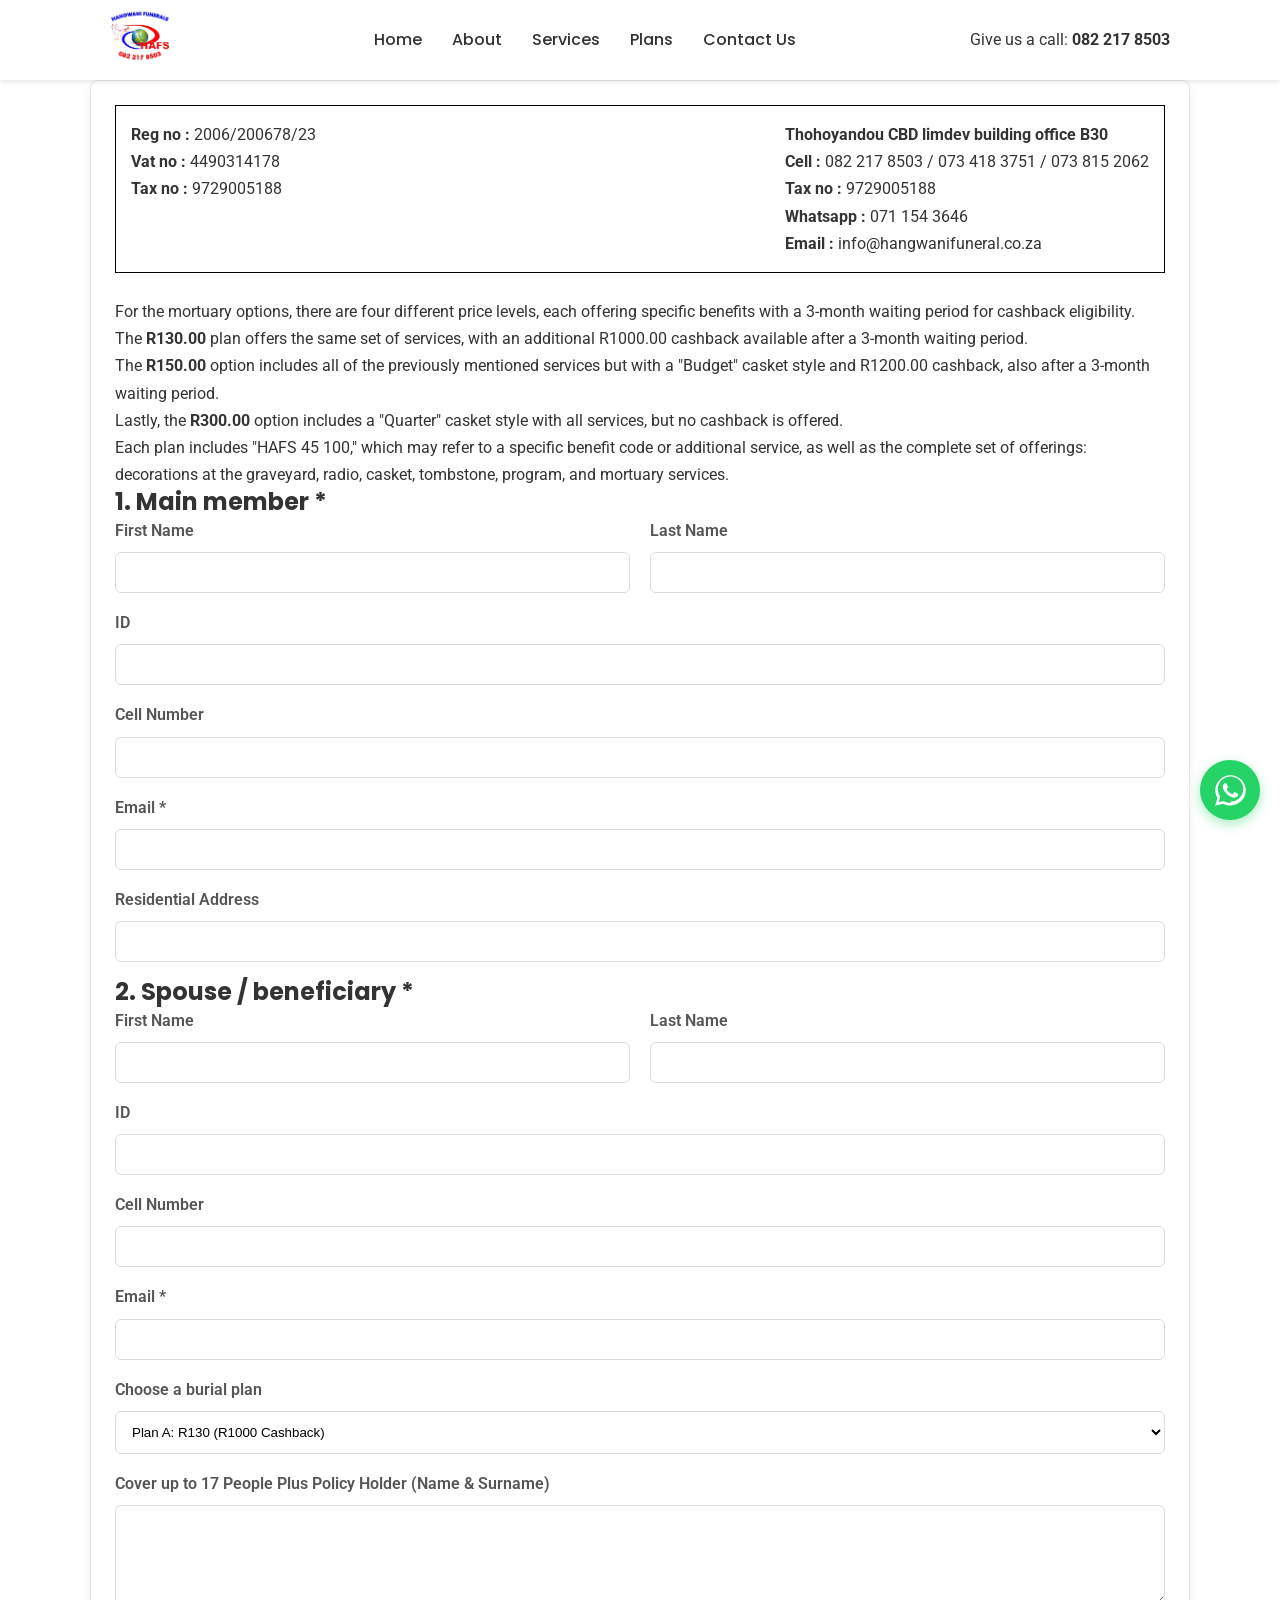
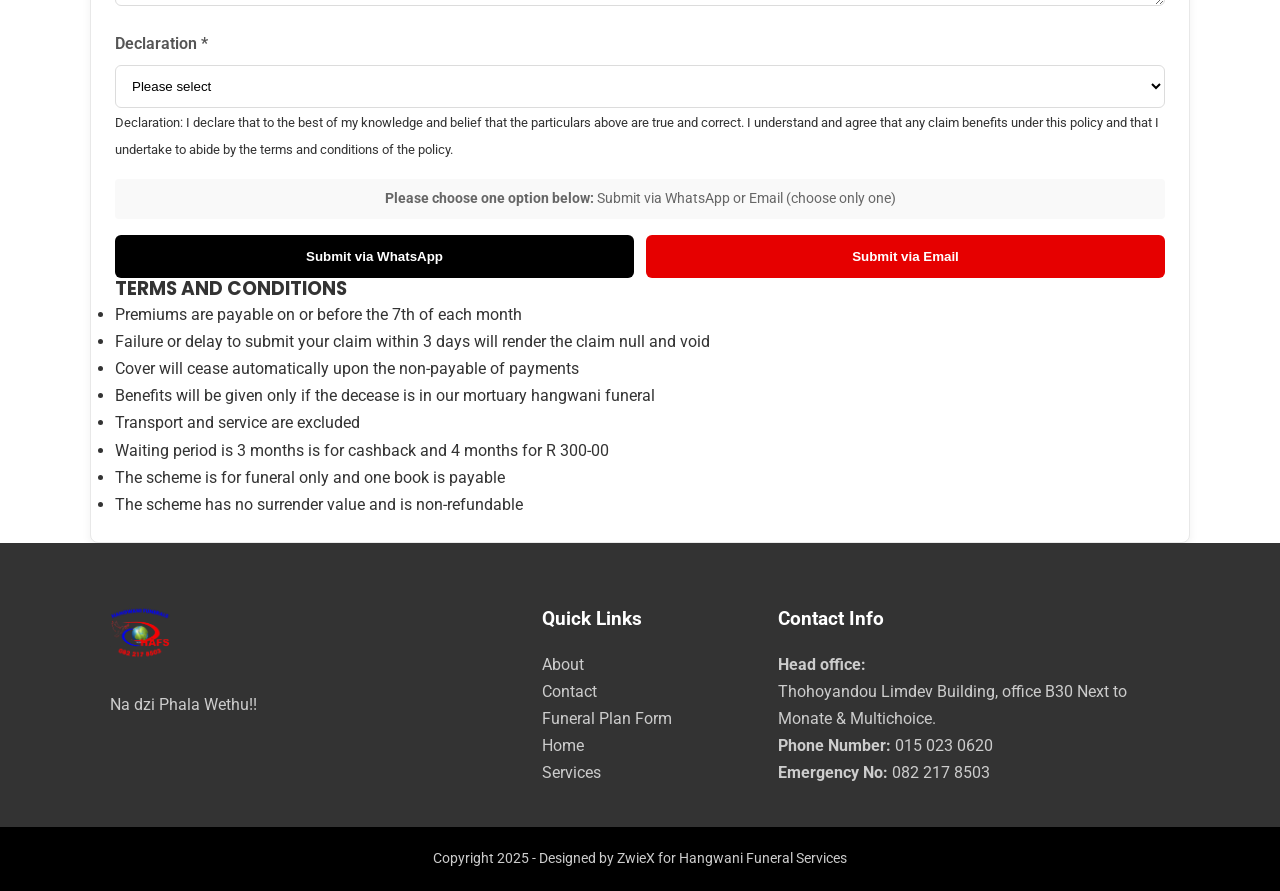
<file: apply.html>
<!DOCTYPE html>
<html lang="en">
<head>
    <meta charset="UTF-8">
    <meta name="viewport" content="width=device-width, initial-scale=1.0">
    <title>Application Form - Hangwani Funeral Services</title>
    <link rel="stylesheet" href="styles.css" />
    <link rel="preconnect" href="https://fonts.googleapis.com" />
    <link rel="preconnect" href="https://fonts.gstatic.com" crossorigin />
    <link href="https://fonts.googleapis.com/css2?family=Poppins:wght@400;500;700&family=Roboto:wght@400;700&display=swap" rel="stylesheet" />
    <link rel="icon" href="images/hangwanifuneral.webp">
    <meta name="theme-color" content="#E60000" />
</head>
<body>
    <a class="skip-link" href="#main-content">Skip to content</a>
    <!-- =========== Header =========== -->
    <header>
      <div class="container">
        <a href="index.html#home" class="logo">
          <img src="images/hangwanifuneral.webp" alt="Hangwani Funerals Logo" />
        </a>
        <nav class="main-nav">
          <ul>
            <li><a href="index.html#home">Home</a></li>
            <li><a href="index.html#about">About</a></li>
            <li><a href="index.html#services">Services</a></li>
            <li><a href="index.html#plans">Plans</a></li>
            <li><a href="contact.html">Contact Us</a></li>
          </ul>
        </nav>
        <div class="header-contact">
          <span>Give us a call: <strong>082 217 8503</strong></span>
        </div>
        <button class="hamburger" id="hamburger-menu" aria-label="Toggle navigation">
          <span></span>
          <span></span>
          <span></span>
        </button>
      </div>
    </header>

    <main id="main-content" class="mt-header">
      <section class="container card">
        <!-- Header Information -->
        <div class="header-info" style="border:1px solid #000; display:flex; justify-content:space-between; padding:15px; margin-bottom:25px; flex-wrap:wrap; gap:10px;">
          <div>
            <strong>Reg no :</strong> 2006/200678/23<br />
            <strong>Vat no :</strong> 4490314178<br />
            <strong>Tax no :</strong> 9729005188
          </div>
          <div>
            <strong>Thohoyandou CBD limdev building office B30</strong><br />
            <strong>Cell :</strong> 082 217 8503 / 073 418 3751 / 073 815 2062<br />
            <strong>Tax no :</strong> 9729005188<br />
            <strong>Whatsapp :</strong> 071 154 3646<br />
            <strong>Email :</strong> info@hangwanifuneral.co.za
          </div>
        </div>

        <!-- Plans Information -->
        <div class="info-section">
          <p>For the mortuary options, there are four different price levels, each offering specific benefits with a 3-month waiting period for cashback eligibility.</p>
          <p>The <strong>R130.00</strong> plan offers the same set of services, with an additional R1000.00 cashback available after a 3-month waiting period.</p>
          <p>The <strong>R150.00</strong> option includes all of the previously mentioned services but with a "Budget" casket style and R1200.00 cashback, also after a 3-month waiting period.</p>
          <p>Lastly, the <strong>R300.00</strong> option includes a "Quarter" casket style with all services, but no cashback is offered.</p>
          <p>Each plan includes "HAFS 45 100," which may refer to a specific benefit code or additional service, as well as the complete set of offerings: decorations at the graveyard, radio, casket, tombstone, program, and mortuary services.</p>
        </div>

        <!-- Application Form -->
        <form id="applicationForm">
          <h2>1. Main member *</h2>
          <div class="form-group">
            <div class="name-fields" style="display:flex; gap:20px; flex-wrap:wrap;">
              <div style="flex:1 1 250px; min-width:200px;">
                <label for="main_first_name">First Name</label>
                <input type="text" id="main_first_name" name="main_first_name" required />
              </div>
              <div style="flex:1 1 250px; min-width:200px;">
                <label for="main_last_name">Last Name</label>
                <input type="text" id="main_last_name" name="main_last_name" required />
              </div>
            </div>
          </div>
          <div class="form-group">
            <label for="main_id">ID</label>
            <input type="text" id="main_id" name="main_id" />
          </div>
          <div class="form-group">
            <label for="main_cell">Cell Number</label>
            <input type="tel" id="main_cell" name="main_cell" />
          </div>
          <div class="form-group">
            <label for="main_email">Email *</label>
            <input type="email" id="main_email" name="main_email" required />
          </div>
          <div class="form-group">
            <label for="main_address">Residential Address</label>
            <input type="text" id="main_address" name="main_address" />
          </div>

          <h2>2. Spouse / beneficiary *</h2>
          <div class="form-group">
            <div class="name-fields" style="display:flex; gap:20px; flex-wrap:wrap;">
              <div style="flex:1 1 250px; min-width:200px;">
                <label for="spouse_first_name">First Name</label>
                <input type="text" id="spouse_first_name" name="spouse_first_name" required />
              </div>
              <div style="flex:1 1 250px; min-width:200px;">
                <label for="spouse_last_name">Last Name</label>
                <input type="text" id="spouse_last_name" name="spouse_last_name" required />
              </div>
            </div>
          </div>
          <div class="form-group">
            <label for="spouse_id">ID</label>
            <input type="text" id="spouse_id" name="spouse_id" />
          </div>
          <div class="form-group">
            <label for="spouse_cell">Cell Number</label>
            <input type="tel" id="spouse_cell" name="spouse_cell" />
          </div>
          <div class="form-group">
            <label for="spouse_email">Email *</label>
            <input type="email" id="spouse_email" name="spouse_email" required />
          </div>

          <div class="form-group">
            <label for="burial_plan">Choose a burial plan</label>
            <select id="burial_plan" name="burial_plan">
              <option value="Plan B: R130">Plan A: R130 (R1000 Cashback)</option>
              <option value="Plan C: R150">Plan B: R150 (R1200 Cashback)</option>
              <option value="Plan D: R300">Plan C: R300 (Quarter Casket, No Cashback)</option>
            </select>
          </div>

          <div class="form-group">
            <label for="additional_members">Cover up to 17 People Plus Policy Holder (Name & Surname)</label>
            <textarea id="additional_members" name="additional_members" rows="5"></textarea>
          </div>

          <div class="form-group">
            <label for="declaration">Declaration *</label>
            <select id="declaration" name="declaration" required>
              <option value="" disabled selected>Please select</option>
              <option value="Agree">Agree</option>
            </select>
            <small>Declaration: I declare that to the best of my knowledge and belief that the particulars above are true and correct. I understand and agree that any claim benefits under this policy and that I undertake to abide by the terms and conditions of the policy.</small>
          </div>

          <div class="form-group">
            <p class="submission-note">
              <strong>Please choose one option below:</strong> Submit via WhatsApp or Email (choose only one)
            </p>
          </div>

          <div class="form-buttons">
            <button type="submit" class="submit-btn" id="whatsappBtn">Submit via WhatsApp</button>
            <button type="button" class="submit-btn email-btn" id="emailBtn">Submit via Email</button>
          </div>
        </form>

        <!-- Terms and Conditions -->
        <div class="terms-section">
          <h3>TERMS AND CONDITIONS</h3>
          <ul>
            <li>Premiums are payable on or before the 7th of each month</li>
            <li>Failure or delay to submit your claim within 3 days will render the claim null and void</li>
            <li>Cover will cease automatically upon the non-payable of payments</li>
            <li>Benefits will be given only if the decease is in our mortuary hangwani funeral</li>
            <li>Transport and service are excluded</li>
            <li>Waiting period is 3 months is for cashback and 4 months for R 300-00</li>
            <li>The scheme is for funeral only and one book is payable</li>
            <li>The scheme has no surrender value and is non-refundable</li>
          </ul>
        </div>
      </section>
    </main>

    <!-- =========== Footer =========== -->
    <footer>
      <div class="container footer-grid">
        <div class="footer-about">
          <img src="images/hangwanifuneral.webp" alt="Hangwani Funerals Logo" class="footer-logo" />
          <p>Na dzi Phala Wethu!!</p>
        </div>
        <div class="footer-links">
          <h4>Quick Links</h4>
          <ul>
            <li><a href="index.html#about">About</a></li>
            <li><a href="contact.html">Contact</a></li>
            <li><a href="index.html#plans">Funeral Plan Form</a></li>
            <li><a href="index.html#home">Home</a></li>
            <li><a href="index.html#services">Services</a></li>
          </ul>
        </div>
        <div class="footer-contact">
          <h4>Contact Info</h4>
          <p><strong>Head office:</strong><br />Thohoyandou Limdev Building, office B30 Next to Monate & Multichoice.</p>
          <p><strong>Phone Number:</strong> 015 023 0620</p>
          <p><strong>Emergency No:</strong> 082 217 8503</p>
        </div>
      </div>
      <div class="copyright">
        <p>Copyright 2025 - Designed by ZwieX for Hangwani Funeral Services</p>
      </div>
    </footer>

    <!-- Floating WhatsApp Button -->
    <a href="https://wa.me/27711543646?text=Hello%2C%20I%20would%20like%20to%20know%20more%20about%20Hangwani%20Funeral%20Services" 
       class="whatsapp-float" 
       target="_blank" 
       rel="noopener noreferrer"
       aria-label="Contact us on WhatsApp">
      <svg xmlns="http://www.w3.org/2000/svg" viewBox="0 0 448 512">
        <path d="M380.9 97.1C339 55.1 283.2 32 223.9 32c-122.4 0-222 99.6-222 222 0 39.1 10.2 77.3 29.6 111L0 480l117.7-30.9c32.4 17.7 68.9 27 106.1 27h.1c122.3 0 224.1-99.6 224.1-222 0-59.3-25.2-115-67.1-157zm-157 341.6c-33.2 0-65.7-8.9-94-25.7l-6.7-4-69.8 18.3L72 339.2l-4.4-7c-18.5-29.4-28.2-63.3-28.2-98.2 0-101.7 82.8-184.5 184.6-184.5 49.3 0 95.6 19.2 130.4 54.1 34.8 34.9 56 81.2 56 130.5 0 101.8-84.1 184.6-186.1 184.6zm101.2-138.2c-5.5-2.8-32.8-16.2-37.9-18-5.1-1.9-8.8-2.8-12.5 2.8-3.7 5.6-14.3 18-17.6 21.8-3.2 3.7-6.5 4.2-12 1.4-32.6-16.3-54-29.1-75.5-66-5.7-9.8 5.7-9.1 16.3-30.3 1.8-3.7.9-6.9-.5-9.7-1.4-2.8-12.5-30.1-17.1-41.2-4.5-10.8-9.1-9.3-12.5-9.5-3.2-.2-6.9-.2-10.6-.2-3.7 0-9.7 1.4-14.8 6.9-5.1 5.6-19.4 19-19.4 46.3 0 27.3 19.9 53.7 22.6 57.4 2.8 3.7 39.1 59.7 94.8 83.8 35.2 15.2 49 16.5 66.6 13.9 10.7-1.6 32.8-13.4 37.4-26.4 4.6-13 4.6-24.1 3.2-26.4-1.3-2.5-5-3.9-10.5-6.6z"/>
      </svg>
    </a>

    <script src="script.js"></script>
    <script>
      const applicationForm = document.getElementById('applicationForm');

      function getFormData() {
        return {
          mainFirstName: document.getElementById('main_first_name').value,
          mainLastName: document.getElementById('main_last_name').value,
          mainId: document.getElementById('main_id').value,
          mainCell: document.getElementById('main_cell').value,
          mainEmail: document.getElementById('main_email').value,
          mainAddress: document.getElementById('main_address').value,
          spouseFirstName: document.getElementById('spouse_first_name').value,
          spouseLastName: document.getElementById('spouse_last_name').value,
          spouseId: document.getElementById('spouse_id').value,
          spouseCell: document.getElementById('spouse_cell').value,
          spouseEmail: document.getElementById('spouse_email').value,
          burialPlan: document.getElementById('burial_plan').value,
          additionalMembers: document.getElementById('additional_members').value,
          declaration: document.getElementById('declaration').value
        };
      }

      function validateForm() {
        const form = document.getElementById('applicationForm');
        const data = getFormData();
        
        if (data.declaration !== 'Agree') {
          alert('You must agree to the declaration to submit the form.');
          return false;
        }
        
        if (!form.checkValidity()) {
          form.reportValidity();
          return false;
        }
        
        return true;
      }

      function formatMessage(data, isWhatsApp) {
        const prefix = isWhatsApp ? '*' : '';
        const suffix = isWhatsApp ? '*' : '';
        const newline = isWhatsApp ? '\n' : '\n';
        
        let message = `${prefix}--- NEW FUNERAL PLAN APPLICATION ---${suffix}${newline}${newline}`;
        message += `${prefix}1. Main Member Details${suffix}${newline}`;
        message += `Name: ${data.mainFirstName} ${data.mainLastName}${newline}`;
        message += `ID: ${data.mainId}${newline}`;
        message += `Cell: ${data.mainCell}${newline}`;
        message += `Email: ${data.mainEmail}${newline}`;
        message += `Address: ${data.mainAddress}${newline}${newline}`;

        message += `${prefix}2. Spouse / Beneficiary Details${suffix}${newline}`;
        message += `Name: ${data.spouseFirstName} ${data.spouseLastName}${newline}`;
        message += `ID: ${data.spouseId}${newline}`;
        message += `Cell: ${data.spouseCell}${newline}`;
        message += `Email: ${data.spouseEmail}${newline}${newline}`;

        message += `${prefix}Selected Burial Plan${suffix}${newline}`;
        message += `${data.burialPlan}${newline}${newline}`;

        if (data.additionalMembers.trim() !== '') {
          message += `${prefix}Additional Members Covered${suffix}${newline}`;
          message += `${data.additionalMembers}${newline}${newline}`;
        }

        message += `${prefix}Declaration${suffix}${newline}`;
        message += `The applicant has agreed to the terms and conditions.${newline}`;
        
        return message;
      }

      // WhatsApp submission
      applicationForm.addEventListener('submit', function(event) {
        event.preventDefault();
        
        if (!validateForm()) return;

        const data = getFormData();
        const message = formatMessage(data, true);

        const whatsappNumber = "27711543646";
        const whatsappUrl = `https://wa.me/${whatsappNumber}?text=${encodeURIComponent(message)}`;
        window.location.href = whatsappUrl;
      });

      // Email submission
      document.getElementById('emailBtn').addEventListener('click', function(event) {
        event.preventDefault();
        
        if (!validateForm()) return;

        const data = getFormData();
        const emailBtn = this;
        const originalText = emailBtn.textContent;
        
        // Disable button and show loading state
        emailBtn.disabled = true;
        emailBtn.textContent = 'Submitting...';

        // Prepare form data
        const formData = new FormData();
        formData.append('main_first_name', data.mainFirstName);
        formData.append('main_last_name', data.mainLastName);
        formData.append('main_id', data.mainId || '');
        formData.append('main_cell', data.mainCell || '');
        formData.append('main_email', data.mainEmail);
        formData.append('main_address', data.mainAddress || '');
        formData.append('spouse_first_name', data.spouseFirstName);
        formData.append('spouse_last_name', data.spouseLastName);
        formData.append('spouse_id', data.spouseId || '');
        formData.append('spouse_cell', data.spouseCell || '');
        formData.append('spouse_email', data.spouseEmail);
        formData.append('burial_plan', data.burialPlan || '');
        formData.append('additional_members', data.additionalMembers || '');
        formData.append('declaration', data.declaration);

        // Submit to FormSubmit
        fetch('https://formsubmit.co/ajax/info@hangwanifuneral.co.za', {
          method: 'POST',
          headers: {
            'Accept': 'application/json'
          },
          body: formData
        })
        .then(response => response.json())
        .then(result => {
          if (result.success) {
            window.location.href = 'thank-you.html';
          } else {
            alert(result.message || 'An error occurred. Please try again.');
          }
        })
        .catch(error => {
          console.error('Error:', error);
          alert('Sorry, there was an error submitting your application. Please try again later.');
        })
        .finally(() => {
          // Re-enable button
          emailBtn.disabled = false;
          emailBtn.textContent = originalText;
        });
      });
    </script>

</body>
</html>
</file>
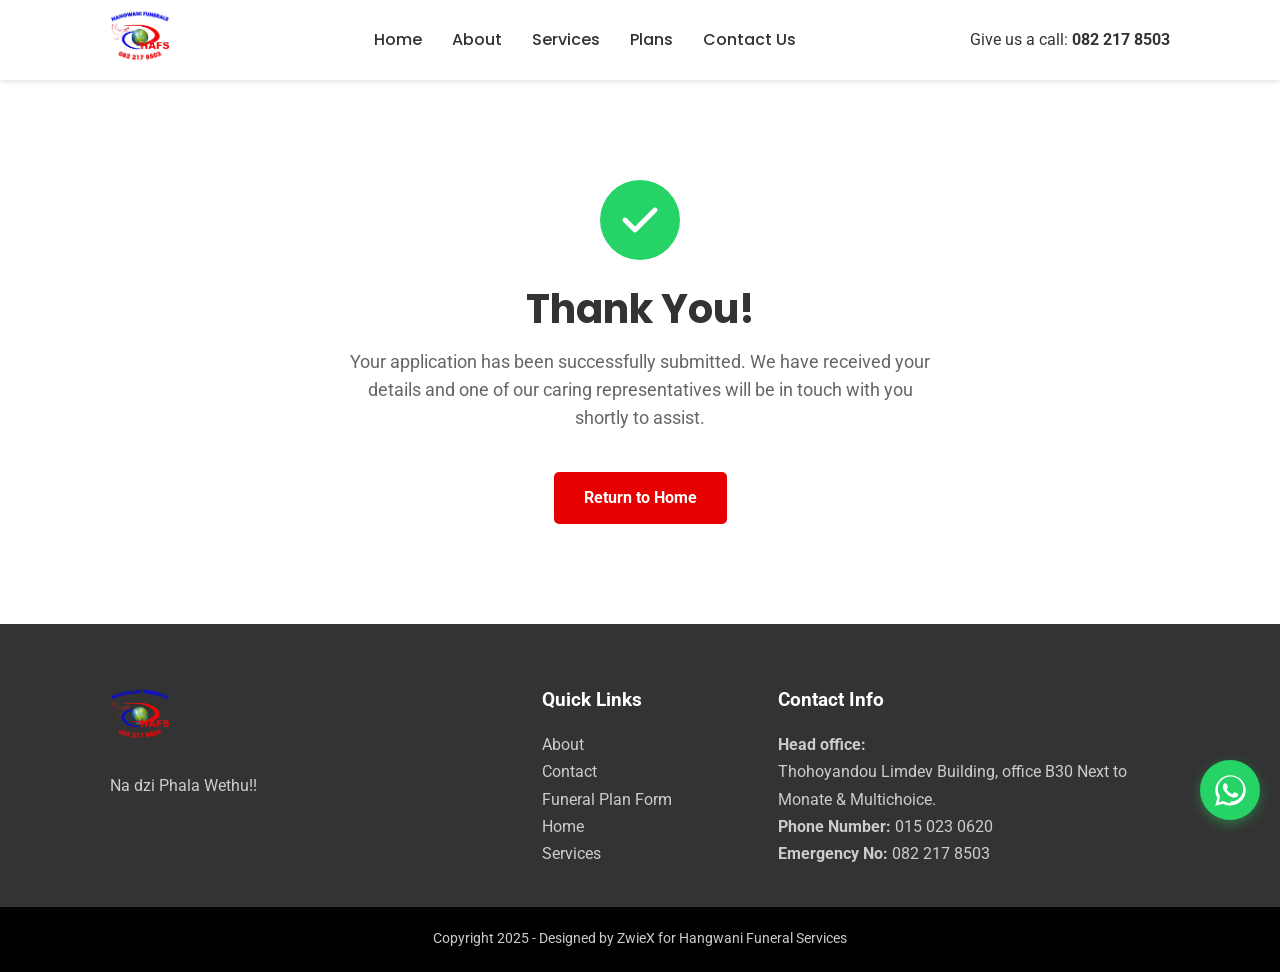
<file: thank-you.html>
<!DOCTYPE html>
<html lang="en">
<head>
    <meta charset="UTF-8">
    <meta name="viewport" content="width=device-width, initial-scale=1.0">
    <title>Thank You - Hangwani Funeral Services</title>
    <link rel="stylesheet" href="styles.css" />
    <link rel="preconnect" href="https://fonts.googleapis.com" />
    <link rel="preconnect" href="https://fonts.gstatic.com" crossorigin />
    <link href="https://fonts.googleapis.com/css2?family=Poppins:wght@400;500;700&family=Roboto:wght@400;700&display=swap" rel="stylesheet" />
    <link rel="icon" href="images/hangwanifuneral.webp">
    <meta name="theme-color" content="#E60000" />
    <style>
      .thank-you-section {
        text-align: center;
        padding: 100px 20px;
        min-height: 60vh;
        display: flex;
        flex-direction: column;
        justify-content: center;
        align-items: center;
      }
      .thank-you-icon {
        background-color: #25D366;
        color: white;
        width: 80px;
        height: 80px;
        border-radius: 50%;
        display: flex;
        justify-content: center;
        align-items: center;
        margin-bottom: 25px;
      }
      .thank-you-icon svg {
        width: 40px;
        height: 40px;
        fill: white;
      }
      .thank-you-title {
        font-size: 2.5rem;
        margin-bottom: 15px;
        color: var(--dark-color);
      }
      .thank-you-message {
        font-size: 1.1rem;
        color: var(--muted-text);
        max-width: 600px;
        margin-bottom: 40px;
        line-height: 1.6;
      }
    </style>
</head>
<body>
    <a class="skip-link" href="#main-content">Skip to content</a>
    <!-- =========== Header =========== -->
    <header>
      <div class="container">
        <a href="index.html#home" class="logo">
          <img src="images/hangwanifuneral.webp" alt="Hangwani Funerals Logo" />
        </a>
        <nav class="main-nav">
          <ul>
            <li><a href="index.html#home">Home</a></li>
            <li><a href="index.html#about">About</a></li>
            <li><a href="index.html#services">Services</a></li>
            <li><a href="index.html#plans">Plans</a></li>
            <li><a href="contact.html">Contact Us</a></li>
          </ul>
        </nav>
        <div class="header-contact">
          <span>Give us a call: <strong>082 217 8503</strong></span>
        </div>
        <button class="hamburger" id="hamburger-menu" aria-label="Toggle navigation">
          <span></span>
          <span></span>
          <span></span>
        </button>
      </div>
    </header>

    <main id="main-content" class="mt-header">
      <section class="container thank-you-section">
        <div class="thank-you-icon">
          <svg xmlns="http://www.w3.org/2000/svg" viewBox="0 0 512 512">
            <!--!Font Awesome Free 6.5.1 by @fontawesome - https://fontawesome.com License - https://fontawesome.com/license/free Copyright 2024 Fonticons, Inc.-->
            <path d="M470.6 105.4c12.5 12.5 12.5 32.8 0 45.3l-256 256c-12.5 12.5-32.8 12.5-45.3 0l-128-128c-12.5-12.5-12.5-32.8 0-45.3s32.8-12.5 45.3 0L192 338.7 425.4 105.4c12.5-12.5 32.8-12.5 45.3 0z"/>
          </svg>
        </div>
        <h1 class="thank-you-title">Thank You!</h1>
        <p class="thank-you-message">Your application has been successfully submitted. We have received your details and one of our caring representatives will be in touch with you shortly to assist.</p>
        <a href="index.html" class="btn btn-primary">Return to Home</a>
      </section>
    </main>

    <!-- =========== Footer =========== -->
    <footer>
      <div class="container footer-grid">
        <div class="footer-about">
          <img src="images/hangwanifuneral.webp" alt="Hangwani Funerals Logo" class="footer-logo" />
          <p>Na dzi Phala Wethu!!</p>
        </div>
        <div class="footer-links">
          <h4>Quick Links</h4>
          <ul>
            <li><a href="index.html#about">About</a></li>
            <li><a href="contact.html">Contact</a></li>
            <li><a href="index.html#plans">Funeral Plan Form</a></li>
            <li><a href="index.html#home">Home</a></li>
            <li><a href="index.html#services">Services</a></li>
          </ul>
        </div>
        <div class="footer-contact">
          <h4>Contact Info</h4>
          <p><strong>Head office:</strong><br />Thohoyandou Limdev Building, office B30 Next to Monate & Multichoice.</p>
          <p><strong>Phone Number:</strong> 015 023 0620</p>
          <p><strong>Emergency No:</strong> 082 217 8503</p>
        </div>
      </div>
      <div class="copyright">
        <p>Copyright 2025 - Designed by ZwieX for Hangwani Funeral Services</p>
      </div>
    </footer>

    <!-- Floating WhatsApp Button -->
    <a href="https://wa.me/27711543646?text=Hello%2C%20I%20would%20like%20to%20know%20more%20about%20Hangwani%20Funeral%20Services" 
       class="whatsapp-float" 
       target="_blank" 
       rel="noopener noreferrer"
       aria-label="Contact us on WhatsApp">
      <svg xmlns="http://www.w3.org/2000/svg" viewBox="0 0 448 512">
        <path d="M380.9 97.1C339 55.1 283.2 32 223.9 32c-122.4 0-222 99.6-222 222 0 39.1 10.2 77.3 29.6 111L0 480l117.7-30.9c32.4 17.7 68.9 27 106.1 27h.1c122.3 0 224.1-99.6 224.1-222 0-59.3-25.2-115-67.1-157zm-157 341.6c-33.2 0-65.7-8.9-94-25.7l-6.7-4-69.8 18.3L72 339.2l-4.4-7c-18.5-29.4-28.2-63.3-28.2-98.2 0-101.7 82.8-184.5 184.6-184.5 49.3 0 95.6 19.2 130.4 54.1 34.8 34.9 56 81.2 56 130.5 0 101.8-84.1 184.6-186.1 184.6zm101.2-138.2c-5.5-2.8-32.8-16.2-37.9-18-5.1-1.9-8.8-2.8-12.5 2.8-3.7 5.6-14.3 18-17.6 21.8-3.2 3.7-6.5 4.2-12 1.4-32.6-16.3-54-29.1-75.5-66-5.7-9.8 5.7-9.1 16.3-30.3 1.8-3.7.9-6.9-.5-9.7-1.4-2.8-12.5-30.1-17.1-41.2-4.5-10.8-9.1-9.3-12.5-9.5-3.2-.2-6.9-.2-10.6-.2-3.7 0-9.7 1.4-14.8 6.9-5.1 5.6-19.4 19-19.4 46.3 0 27.3 19.9 53.7 22.6 57.4 2.8 3.7 39.1 59.7 94.8 83.8 35.2 15.2 49 16.5 66.6 13.9 10.7-1.6 32.8-13.4 37.4-26.4 4.6-13 4.6-24.1 3.2-26.4-1.3-2.5-5-3.9-10.5-6.6z"/>
      </svg>
    </a>

    <script src="script.js"></script>
</body>
</html>
</file>
<file: styles.css>
/* =========== General Styles & Variables =========== */
:root {
    --primary-color: #E60000; /* Bright Red */
    --secondary-color: #00008B; /* Dark Blue for buttons */
    --dark-color: #333;
    --light-color: #ffffff;
    --bg-light-gray: #f9f9f9;
    --text-font: 'Roboto', sans-serif;
    --heading-font: 'Poppins', sans-serif;
    --ring-color: rgba(230, 0, 0, 0.35);
    --muted-text: #666;
}

* {
    margin: 0;
    padding: 0;
    box-sizing: border-box;
}

body {
    font-family: var(--text-font);
    line-height: 1.7;
    color: var(--dark-color);
    background: #fff;
    scroll-behavior: smooth;
}

.container {
    max-width: 1100px;
    margin: 0 auto;
    padding: 0 20px;
}

h1, h2, h3 {
    font-family: var(--heading-font);
    font-weight: 700;
    line-height: 1.2;
}

.section-title {
    text-align: center;
    margin-bottom: 60px;
}

.section-title h2 {
    font-size: 2.5rem;
    margin-bottom: 15px;
}

.btn {
    display: inline-block;
    text-decoration: none;
    padding: 12px 30px;
    border-radius: 5px;
    font-weight: 700;
    transition: transform 0.3s ease, background-color 0.3s ease;
    text-align: center;
    border: 0;
    cursor: pointer;
}

.btn-primary {
    background-color: var(--primary-color);
    color: var(--light-color);
}

.btn-primary:hover {
    background-color: #c00000;
    transform: translateY(-3px);
}

.btn-secondary {
    background-color: var(--secondary-color);
    color: var(--light-color);
    width: 100%;
}

.btn-secondary:hover {
    background-color: #00005a;
    transform: translateY(-3px);
}

/* Focus visibility */
:focus-visible {
    outline: 2px solid var(--primary-color);
    outline-offset: 2px;
}

/* Skip link */
.skip-link {
    position: absolute;
    left: -999px;
    top: 0;
    background: var(--dark-color);
    color: var(--light-color);
    padding: 8px 12px;
    border-radius: 4px;
    z-index: 1001;
}
.skip-link:focus {
    left: 12px;
}

/* Utilities */
.mt-header { margin-top: 80px; }
.grid-two { display: grid; grid-template-columns: 1fr 1fr; gap: 24px; }
.grid-one { display: grid; grid-template-columns: 1fr; gap: 24px; }
.card { background: var(--light-color); border: 1px solid #e8e8e8; border-radius: 8px; padding: 24px; box-shadow: 0 4px 10px rgba(0,0,0,0.06); }
.center { text-align: center; }
.muted { color: var(--muted-text); }

/* Forms */
form { width: 100%; }
.form-group { margin-bottom: 16px; }
label { display: block; margin-bottom: 8px; font-weight: 600; color: #555; }
input[type="text"],
input[type="email"],
input[type="tel"],
select,
textarea {
    width: 100%;
    padding: 12px;
    border: 1px solid #dcdcdc;
    border-radius: 6px;
    background: #fff;
    transition: box-shadow .2s ease, border-color .2s ease;
}
textarea { resize: vertical; }
input:focus,
select:focus,
textarea:focus {
    border-color: var(--primary-color);
    box-shadow: 0 0 0 4px var(--ring-color);
}
.submit-btn { 
    background: #000; 
    color: #fff; 
    padding: 14px 16px; 
    border-radius: 6px; 
    width: 100%; 
    font-weight: 700; 
    transition: background .2s ease, transform .2s ease; 
    border: none;
    cursor: pointer;
}
.submit-btn:hover { background: #333; transform: translateY(-2px); }
.submit-btn:disabled {
    opacity: 0.6;
    cursor: not-allowed;
    transform: none;
}
.email-btn {
    background: var(--primary-color) !important;
}
.email-btn:hover {
    background: #c00000 !important;
    transform: translateY(-2px);
}
.email-btn:disabled {
    opacity: 0.6;
    cursor: not-allowed;
    transform: none;
}
.form-buttons {
    display: flex;
    gap: 12px;
    flex-wrap: wrap;
}
.form-buttons .submit-btn {
    flex: 1;
    min-width: 140px;
}
.submission-note {
    text-align: center;
    color: var(--muted-text);
    font-size: 0.9rem;
    margin-bottom: 12px;
    padding: 8px;
    background-color: #f9f9f9;
    border-radius: 4px;
}


/* =========== Header =========== */
header {
    background-color: var(--light-color);
    box-shadow: 0 2px 5px rgba(0, 0, 0, 0.1);
    position: fixed;
    width: 100%;
    top: 0;
    z-index: 1000;
}

header .container {
    display: flex;
    justify-content: space-between;
    align-items: center;
    height: 80px;
}

.logo img { height: 60px; }
.main-nav ul { list-style: none; display: flex; }
.main-nav ul li { margin-left: 30px; }
.main-nav ul li a { text-decoration: none; color: var(--dark-color); font-weight: 500; font-family: var(--heading-font); transition: color 0.3s ease; }
.main-nav ul li a:hover, .main-nav ul li a.active { color: var(--primary-color); }
.header-contact { font-size: 1rem; }
.hamburger { display: none; background: none; border: none; cursor: pointer; z-index: 1001; }
.hamburger span { display: block; width: 25px; height: 3px; background-color: var(--dark-color); margin: 5px 0; transition: 0.4s; }


/* =========== Hero Section =========== */
.hero {
    position: relative;
    height: 100vh;
    display: flex;
    justify-content: center;
    align-items: center;
    text-align: center;
    color: var(--light-color);
    padding: 0 20px;
    overflow: hidden;
    background-color: var(--dark-color);
}

.hero-slide {
    position: absolute;
    top: 0;
    left: 0;
    width: 100%;
    height: 100%;
    background-position: center center;
    background-size: cover;
    background-repeat: no-repeat;
    opacity: 0;
    z-index: 0;
    animation: heroSlideshow 20s infinite;
}

@keyframes heroSlideshow {
    0% { opacity: 0; transform: scale(1.05); }
    5% { opacity: 1; transform: scale(1); }
    20% { opacity: 1; transform: scale(1); }
    25% { opacity: 0; transform: scale(0.95); }
    100% { opacity: 0; }
}

.hero-overlay {
    position: absolute;
    top: 0;
    left: 0;
    width: 100%;
    height: 100%;
    background-color: rgba(0, 0, 0, 0.6);
    z-index: 1;
}

.hero-content { position: relative; z-index: 2; max-width: 800px; }
.hero h1 { font-size: 3.5rem; margin-bottom: 20px; }
.hero p { font-size: 1.2rem; margin-bottom: 30px; }


/* =========== Services Section =========== */
.services { padding: 80px 0; }
.services-content { display: grid; grid-template-columns: 1fr 1fr; gap: 40px; align-items: center; }
.services-list h3 { font-size: 1.5rem; margin-bottom: 20px; }
.services-list ul { list-style: none; }
.services-list ul li { margin-bottom: 10px; font-size: 1.1rem; }
.services-image img { width: 100%; border-radius: 8px; box-shadow: 0 10px 20px rgba(0,0,0,0.1); }


/* =========== Plans Section =========== */
.plans { padding: 80px 0; background-color: var(--bg-light-gray); }
.plans-grid { display: grid; grid-template-columns: repeat(3, 1fr); gap: 30px; }
.plan-card {
    background: var(--light-color);
    border: 1px solid #ddd;
    border-radius: 8px;
    padding: 30px;
    text-align: center;
    box-shadow: 0 5px 15px rgba(0,0,0,0.05);
    transition: transform 0.3s ease, box-shadow 0.3s ease;
    position: relative;
    overflow: hidden;
}

.plan-card:hover {
    transform: translateY(-10px);
    box-shadow: 0 15px 30px rgba(0,0,0,0.1);
}

.plan-card.popular { border: 2px solid var(--secondary-color); }
.popular-badge {
    position: absolute;
    top: 15px;
    right: -30px;
    background: #ffc107;
    color: var(--dark-color);
    padding: 5px 30px;
    font-size: 0.8rem;
    font-weight: 700;
    transform: rotate(45deg);
}

.plan-card h3 { font-size: 1.8rem; margin-bottom: 15px; }
.plan-card .price { font-size: 2.5rem; font-weight: 700; color: var(--primary-color); margin-bottom: 20px; }
.plan-card .price span { font-size: 1rem; color: #777; }
.plan-card .benefits { list-style: none; margin-bottom: 20px; text-align: left; }
.plan-card .benefits li { margin-bottom: 10px; }
.plan-card .waiting-period, .plan-card .cash-back-note { font-size: 0.9rem; color: #777; margin-bottom: 20px; }


/* =========== Commitment Section =========== */
.commitment { padding: 80px 0; }
.commitment-content { display: grid; grid-template-columns: 1.2fr 1fr; gap: 50px; align-items: center; }
.commitment-image img { width: 100%; border-radius: 8px; box-shadow: 0 10px 30px rgba(0,0,0,0.1); }
.commitment-text h2 { font-size: 2rem; margin-bottom: 20px; color: var(--dark-color); }
.commitment-text p { margin-bottom: 30px; }


/* =========== Footer =========== */
footer { background: var(--dark-color); color: #ccc; padding-top: 60px; }
.footer-grid { display: grid; grid-template-columns: 2fr 1fr 2fr; gap: 40px; padding-bottom: 40px; }
.footer-logo { height: 60px; margin-bottom: 20px; }
.footer-links h4, .footer-contact h4 { color: var(--light-color); margin-bottom: 15px; font-size: 1.2rem; }
.footer-links ul { list-style: none; }
.footer-links ul li a { color: #ccc; text-decoration: none; transition: color 0.3s ease; }
.footer-links ul li a:hover { color: var(--primary-color); }
.copyright { background: #000; text-align: center; padding: 20px 0; font-size: 0.9rem; }

.back-to-top { 
    position: fixed; 
    right: 20px; 
    bottom: 20px; 
    width: 44px; 
    height: 44px; 
    border-radius: 50%; 
    background: var(--primary-color); 
    color: #fff; 
    display: grid; 
    place-items: center; 
    box-shadow: 0 6px 20px rgba(0,0,0,0.15); 
    opacity: 0; 
    pointer-events: none; 
    transform: translateY(10px); 
    transition: opacity .2s ease, transform .2s ease; 
}
.back-to-top.show { opacity: 1; pointer-events: auto; transform: translateY(0); }

/* =========== Floating WhatsApp Button =========== */
.whatsapp-float {
    position: fixed;
    right: 20px;
    bottom: 80px;
    width: 60px;
    height: 60px;
    background-color: #25D366;
    border-radius: 50%;
    display: flex;
    align-items: center;
    justify-content: center;
    box-shadow: 0 4px 12px rgba(37, 211, 102, 0.4);
    z-index: 999;
    transition: transform 0.3s ease, box-shadow 0.3s ease;
    text-decoration: none;
    animation: pulse 2s infinite;
}

.whatsapp-float:hover {
    transform: scale(1.1);
    box-shadow: 0 6px 20px rgba(37, 211, 102, 0.6);
}

.whatsapp-float svg {
    width: 35px;
    height: 35px;
    fill: #fff;
}

@keyframes pulse {
    0% {
        box-shadow: 0 4px 12px rgba(37, 211, 102, 0.4);
    }
    50% {
        box-shadow: 0 4px 20px rgba(37, 211, 102, 0.6);
    }
    100% {
        box-shadow: 0 4px 12px rgba(37, 211, 102, 0.4);
    }
}

@media (max-width: 768px) {
    .whatsapp-float {
        width: 56px;
        height: 56px;
        right: 15px;
        bottom: 70px;
    }
    .whatsapp-float svg {
        width: 32px;
        height: 32px;
    }
}


/* =========== FAQ Section =========== */
.faq { padding: 80px 0; background-color: var(--bg-light-gray); }
.faq-content { max-width: 800px; margin: 0 auto; }
.faq-item { 
    background: var(--light-color); 
    border: 1px solid #ddd; 
    border-radius: 8px; 
    margin-bottom: 15px; 
    overflow: hidden; 
    box-shadow: 0 4px 6px rgba(0,0,0,0.02);
    transition: box-shadow 0.3s ease;
}
.faq-item:hover {
    box-shadow: 0 8px 15px rgba(0,0,0,0.07);
}
.faq-question { 
    width: 100%; 
    text-align: left; 
    padding: 20px 25px; 
    display: flex; 
    justify-content: space-between; 
    align-items: center; 
    background: none; 
    border: none; 
    cursor: pointer; 
    transition: background-color 0.3s ease;
}
.faq-question:focus-visible {
    outline: 2px solid var(--primary-color);
    outline-offset: -2px;
}
.faq-question:hover {
    background-color: #fafafa;
}
.faq-question h3 { 
    font-size: 1.1rem; 
    margin: 0; 
    color: var(--dark-color);
    font-weight: 600;
}
.faq-toggle { 
    font-size: 1.8rem; 
    line-height: 1;
    font-weight: 400; 
    color: var(--primary-color); 
    transition: transform 0.3s ease;
}
.faq-answer { 
    max-height: 0; 
    overflow: hidden; 
    transition: max-height 0.3s ease-in-out; 
    background-color: #fff;
}
.faq-answer p { 
    padding: 0 25px 20px; 
    margin: 0; 
    color: var(--muted-text); 
    line-height: 1.6;
}
.faq-item.active .faq-question {
    border-bottom: 1px solid #eee;
    background-color: #fafafa;
}
.faq-item.active .faq-toggle {
    transform: rotate(180deg);
}

/* =========== Contact Page Styles =========== */
.contact-details img {
    width: 100%;
    max-width: 300px;
    height: auto;
    border-radius: 8px;
    margin-bottom: 20px;
}

.contact-details h2 {
    font-size: 1.8rem;
    margin-bottom: 20px;
}

.contact-details p {
    margin-bottom: 12px;
    font-size: 1rem;
}

.form-section h2 {
    font-size: 1.8rem;
    margin-bottom: 24px;
}

/* =========== Responsive Design =========== */
@media (max-width: 992px) {
    .services-content, .commitment-content { grid-template-columns: 1fr; }
    .services-image { margin-top: 30px; }
    .commitment-image { order: -1; margin-bottom: 30px; }
    .plans-grid { grid-template-columns: repeat(2, 1fr); }
    .footer-grid { grid-template-columns: 1fr 1fr; }
    .grid-two { grid-template-columns: 1fr; }
}

@media (max-width: 768px) {
    .section-title h2 { font-size: 2rem; }
    .hero h1 { font-size: 2.5rem; }
    .main-nav, .header-contact { display: none; }
    .hamburger { display: block; }
    .main-nav.mobile-active {
        display: block; position: absolute; top: 80px; left: 0;
        background-color: var(--light-color); width: 100%;
        box-shadow: 0 2px 5px rgba(0, 0, 0, 0.1);
    }
    .main-nav.mobile-active ul { flex-direction: column; width: 100%; text-align: center; }
    .main-nav.mobile-active ul li { margin: 0; padding: 20px 0; border-top: 1px solid #eee; }
    .plans-grid { grid-template-columns: 1fr; }
    .footer-grid { grid-template-columns: 1fr; text-align: center; }
    .grid-two { grid-template-columns: 1fr; gap: 20px; }
    .contact-details img { max-width: 100%; }
    .contact-details h2, .form-section h2 { font-size: 1.5rem; }
    .card { padding: 20px; }
    .mt-header { margin-top: 80px; padding: 20px 0; }
}
</file>
